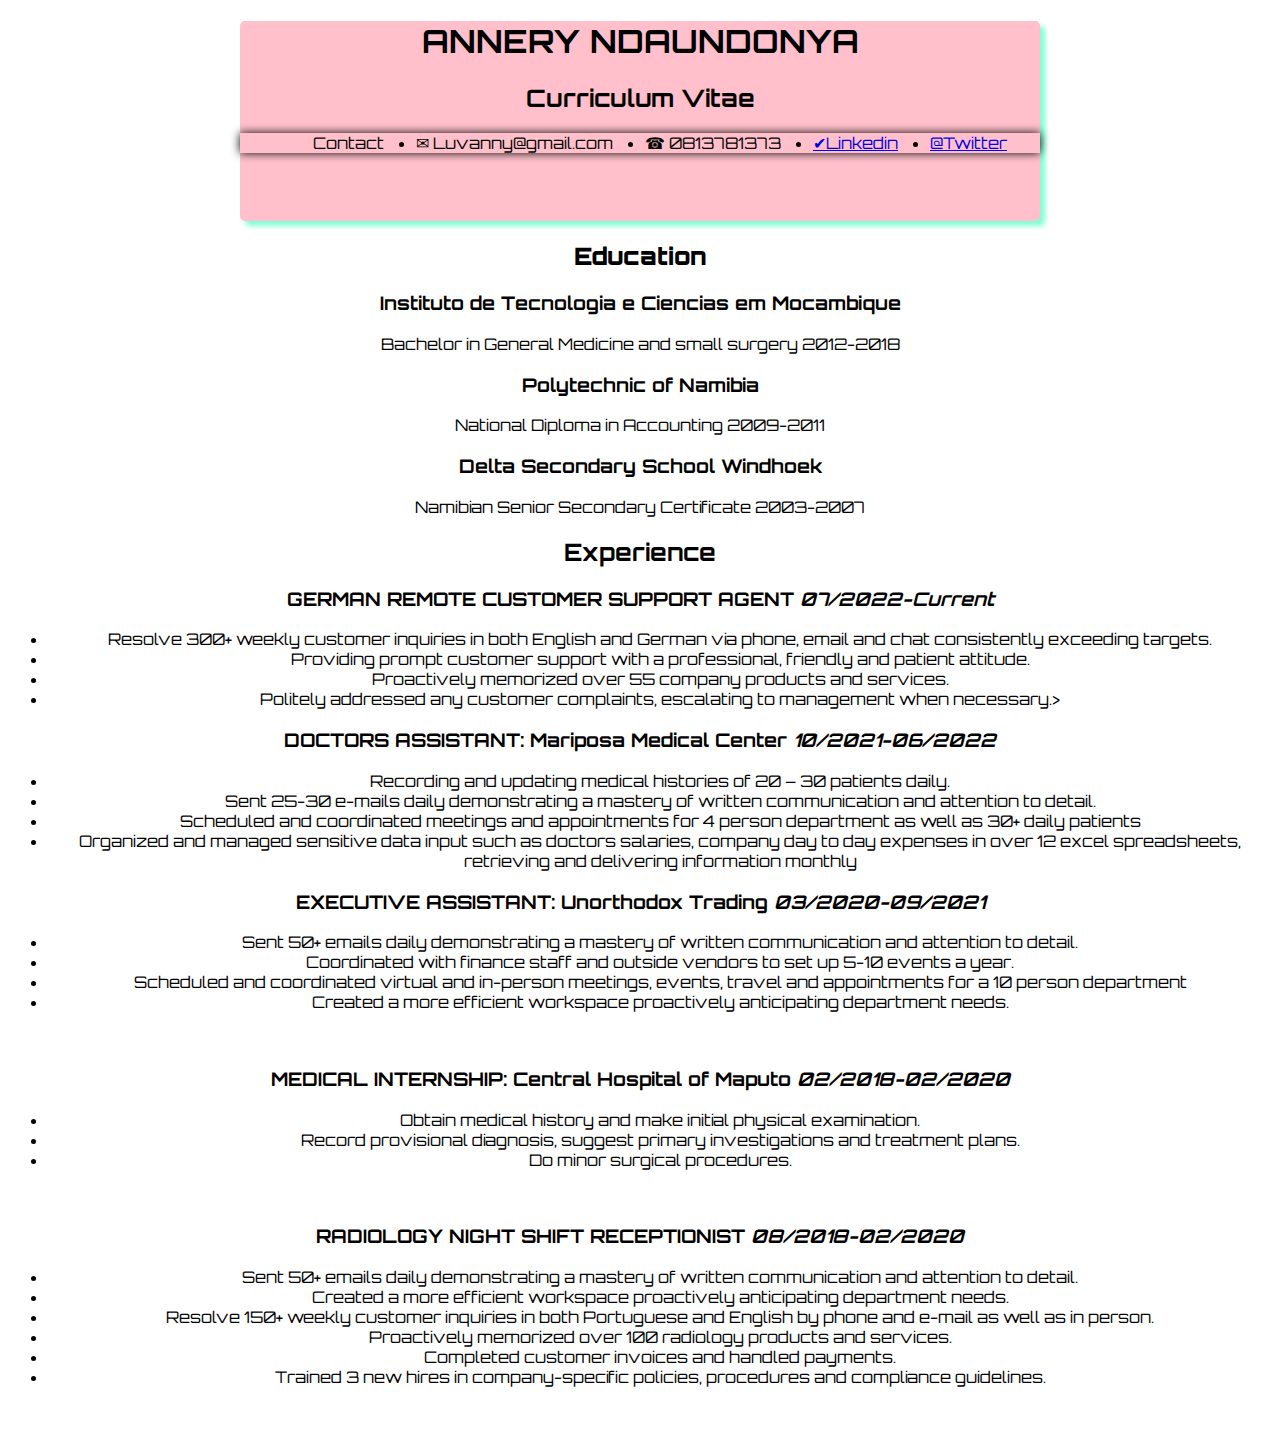
<file: Index.html>
<!DOCTYPE html>
<html lang="en">
    <head>
        <meta charset="UTF-8">
        <meta http-equiv="X-UA-Compatible" content="IE=edge">
        <meta name="viewport" content="width=device-width, initial-scale=1.0">
        <title>Uleinge CV</title>
        <link rel="stylesheet" href="CV.css">
        <link rel="preconnect" href="https://fonts.googleapis.com">
<link rel="preconnect" href="https://fonts.gstatic.com" crossorigin>
<link href="https://fonts.googleapis.com/css2?family=Dosis:wght@300;500&family=Orbitron&family=Roboto:wght@300;400;700&family=Shadows+Into+Light&display=swap" rel="stylesheet">
    </head>
    <body class="background">
        <div class="header">
            <h1>ANNERY NDAUNDONYA</h1>
            <h2>Curriculum Vitae</h2>
            <nav class="contactlist">
               <ul class="contact__horizontal">Contact
                <li class="horizontal__1">&#9993; Luvanny@gmail.com</li>
                <li class="horizontal__2">&#9742; 0813781373</li>
                <li class="horizontal__3"><a href="https://www.linkedin.com/in/annery-ndaudonya-5048211b6/">&#10004;Linkedin</a></li>
                <li class="horizontal__4"><a href="https://publish.twitter.com/#">&#64;Twitter</a></li>
               </ul>
            </nav>
        </div>
        <div>
            <section class="Education">
                <h2><strong>Education</strong></h2>
                <h3>Instituto de Tecnologia e Ciencias em Mocambique</h3>
                <p>Bachelor in General Medicine and small surgery 2012-2018</p>
                <h3>Polytechnic of Namibia</h3>
                <p>National Diploma in Accounting 2009-2011</p>
                <h3>Delta Secondary School Windhoek</h3>
                <p>Namibian Senior Secondary Certificate 2003-2007</p>
            </section>
            <section class="Experience">

                <h2>Experience</h2>

                <h3>GERMAN REMOTE CUSTOMER SUPPORT AGENT <i>07/2022-Current</i></h3>
               
                <ul>
                    <li>Resolve 300+ weekly customer inquiries in both English and German via phone, email and chat consistently exceeding targets.</li>
                    <li>Providing prompt customer support with a professional, friendly and patient attitude.</li>
                    <li>Proactively memorized over 55 company products and services.</li>
                    <li>Politely addressed any customer complaints, escalating to management when necessary.></li>
                </ul>
                
                <h3>DOCTORS ASSISTANT: Mariposa Medical Center <i>10/2021-06/2022</i></h3>
                
                <ul>
                    <li>Recording and updating medical histories of 20 – 30 patients daily.</li>
                    <li>Sent 25-30 e-mails daily demonstrating a mastery of written communication and attention to detail.</li>
                    <li>Scheduled and coordinated meetings and appointments for 4 person department as well as 30+ daily patients</li>
                    <li>Organized and managed sensitive data input such as doctors salaries, company day to day expenses in over 12 excel spreadsheets, retrieving and delivering information monthly</li>
                </ul>
               
                <h3>EXECUTIVE ASSISTANT: Unorthodox Trading <i>03/2020-09/2021</i></h3>
                
                <ul>
                    <li>Sent 50+ emails daily demonstrating a mastery of written communication and attention to detail.</li>
                    <li>Coordinated with finance staff and outside vendors to set up 5-10 events a year.</li>
                    <li>Scheduled and coordinated virtual and in-person meetings, events, travel and appointments for a 10 person department</li>
                    <li>Created a more efficient workspace proactively anticipating department needs.</li>
                </ul>
                <br>
                
                <h3>MEDICAL INTERNSHIP: Central Hospital of Maputo <i>02/2018-02/2020</i></h3>
                
                <ul>
                    <li>Obtain medical history and make initial physical examination.</li>
                    <li>Record provisional diagnosis, suggest primary investigations and treatment plans.</li>
                    <li>Do minor surgical procedures.</li>
                </ul>
               
                <br>
               
                <h3>RADIOLOGY NIGHT SHIFT RECEPTIONIST <i>08/2018-02/2020</i></h3>
                
                <ul>
                    <li>Sent 50+ emails daily demonstrating a mastery of written communication and attention to detail.</li>
                    <li>Created a more efficient workspace proactively anticipating department needs.</li>
                    <li>Resolve 150+ weekly customer inquiries in both Portuguese and English by phone and e-mail as well as in person.</li>
                    <li>Proactively memorized over 100 radiology products and services.</li>
                    <li>Completed customer invoices and handled payments.</li>
                    <li>Trained 3 new hires in company-specific policies, procedures and compliance guidelines.</li>
                </ul>
            </section>  
             <br>
        </div>
    </body>
</html>
</file>
<file: CV.css>
.header {
    margin: auto;
    width: 800px;
    height: 200px;
    font-family: orbitron;
    background-color: pink;
    text-align: center;
    border-radius: 5px;
    box-shadow: 5px 5px 5px aquamarine;
    transition: width 0.15s ease-in-out;
}

.header:hover {
    background-color: plum;
    color: aqua;
    width: 850px;
    height: 250px;
}

.contactlist {
   position: relative;
   width: 800px;
   box-shadow: 0 0 10px; 
}

.contact__horizontal {
    display: flex;
    justify-content: center;
    align-items: center;
    gap: 2rem;
    margin: 0 2rem;
}

.horizontal__1:hover {
    background-color: violet;
    color: white;
}

.horizontal__2:hover {
    background-color: lightblue;
    color: white;
}

.horizontal__3:hover {
    background-color:coral;
    color: white;
}

.horizontal__4:hover {
    background-color: palegreen;
    color: white;
}

.Education {
    font-family: orbitron;
    text-align: center;
}

.Experience {
    font-family: orbitron;
    text-align: center;
}
</file>
